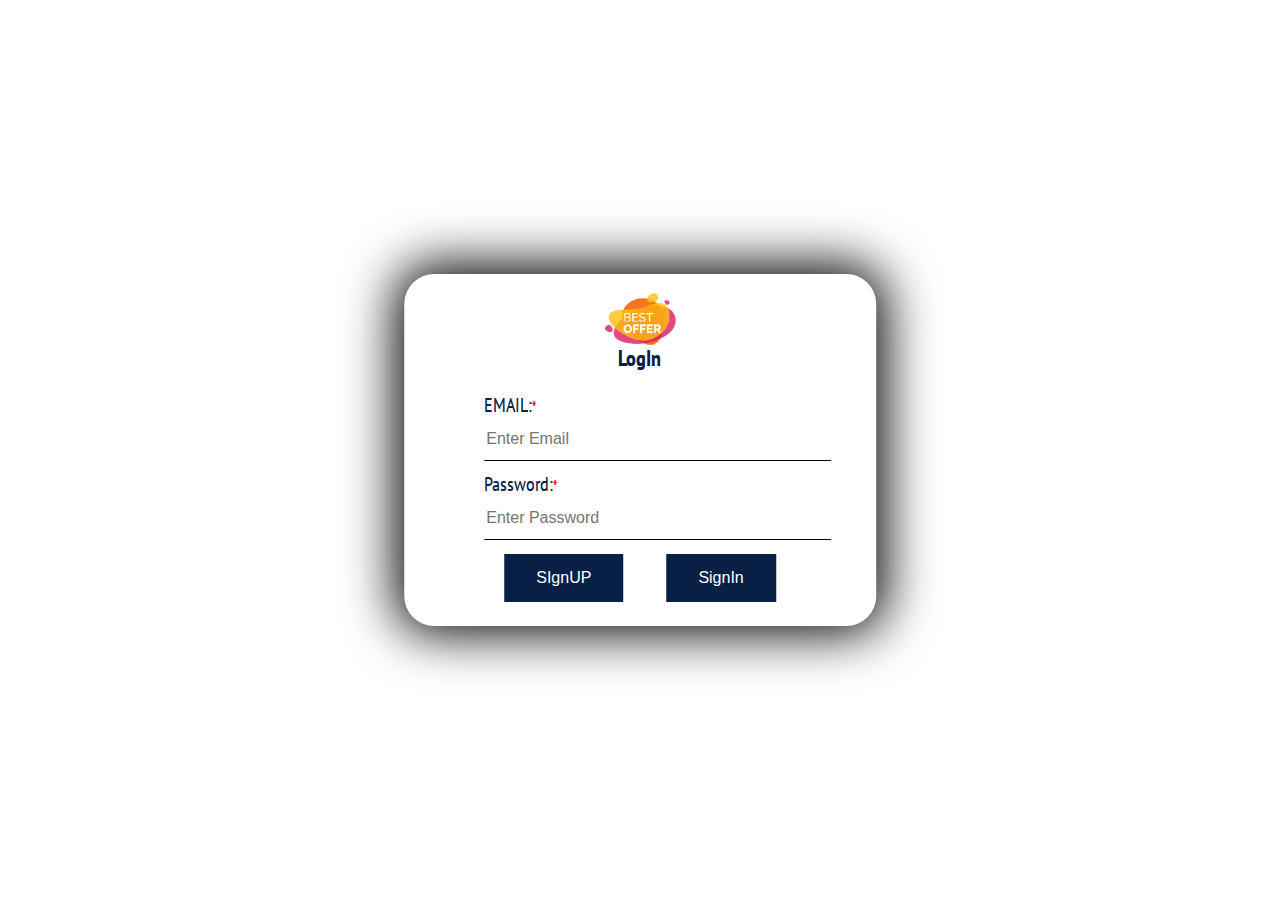
<file: index.html>
<!DOCTYPE html>
<html>
  <head>
    <!-- Required meta tags -->
    <meta charset="utf-8" />
    <meta
      name="viewport"
      content="width=device-width, initial-scale=1, shrink-to-fit=no"
    />

    <!-- font -->
    <link
      href="https://fonts.googleapis.com/css2?family=PT+Sans+Narrow&display=swap"
      rel="stylesheet"
    />
    <link href="css/SignUp.css" rel="stylesheet" />
    <title>SignIn</title>
  </head>

  <body>
    <div class="container">
      <div class="signinbox">
        <img src="img/logo.png" class="logo" />
        <h1>LogIn</h1>

        <form class="form-horizontal" onsubmit="return false" action="#">
          <div class="form-group">
            <div>
              <label for="Inputemail"
                >EMAIL:<span id="espan" class="error">*</span></label
              >

              <input type="text" id="Inputemail" placeholder="Enter Email" />
            </div>
          </div>
          <div class="form-group">
            <div>
              <label for="Inputpassword"
                >Password:<span id="mspan" class="error">*</span></label
              >

              <input
                type="password"
                name="password"
                id="Inputpassword"
                placeholder="Enter Password"
              />
            </div>
          </div>

          <button class="button"><a href="SignUp.html">SIgnUP</a></button>

          <!-- Remember Me<input type="checkbox" id="ch" > -->
          <button class="button" onclick="validate()">SignIn</button>
        </form>
      </div>
    </div>

    <script>
            /*Passowrd Validation Minimum eight characters, at least one letter and one number:*/

            var passwordregex = /^(?=.*[A-Za-z])(?=.*\d)[A-Za-z\d]{8,}$/;

            /*Email Validation*/
            var mregex = /^[a-zA-Z]{3,}(@)[a-zA-Z]{5,}(.)(com|net|edu|org).eg$/;
            function validate() {
              //console.log(alert("hvsj"));

              var password = document.getElementById("Inputpassword").value;
              var email = document.getElementById("Inputemail").value;

              if (mregex.test(email)) {
                document.getElementById("espan").innerHTML = "";
              } else {
                document.getElementById("espan").innerHTML = "Not Vaild";
              }

              if (passwordregex.test(password)) {
                document.getElementById("mspan").innerHTML = "";
              } else {
                document.getElementById("mspan").innerHTML =
                  "Minimum eight characters, at least one letter and one number";
              }

             if (mregex.test(email) && passwordregex.test(password)) {
                 signin(email,password);
               }
            }
           // signin();
            function signin(username,password) {
              console.log("jbkbe");
             //  var users=new Array();
              var users= JSON.parse(localStorage.getItem("users"));
          var success=users.some(function(user){
              return  (user["UserEmail"]==username&&user["UserPassword"]==password)
            });
                 if(success){
                  window.location.href='product.html';
             
                 }
                else{
alert("Sign Up First");
                }




            //  users.some(function(user){
            //    for (const prop in user) {
            //      if (user["UserEmail"]==username) {
            //        console.log("moussa");

            //      }
            //    }
            //  })
               //var str=s.split(",");
               // document.write(str);
             // console.log(s);
              // if (typeof Storage !== "undefined") {
              //   if (
              //     document.getElementById("Inputemail").value ==
              //       localStorage.getItem("users") &&
              //     document.getElementById("Inputpassword").value ==
              //       localStorage.getItem("users")
              //   ) {
              //     alert(
              //       "Yoy Are logedIn Successfuly" + localStorage.getItem("username")
              //     );
              //     window.open("hello.html");
              //   } else {
              //     alert(" sign up first");
              //   }
              // }
            }



      // var localstring=localStorage.getItem("uss");
      // // var p=JSON.parse(localstring);
      // console.log(localstring);





            // function checkremember(){
            //     var inps=document.getElementById("ch");
            //     var checkbox=inps;
            //     if(!(checkbox.checked))
            //     {
            //          localStorage.removeItem("username");
            //      localStorage.removeItem("password")
            //     }
            //     else if(checkbox.checked){
            //          saveLocalStorage();
            //     }
            // }
    </script>
  </body>
</html>
</file>
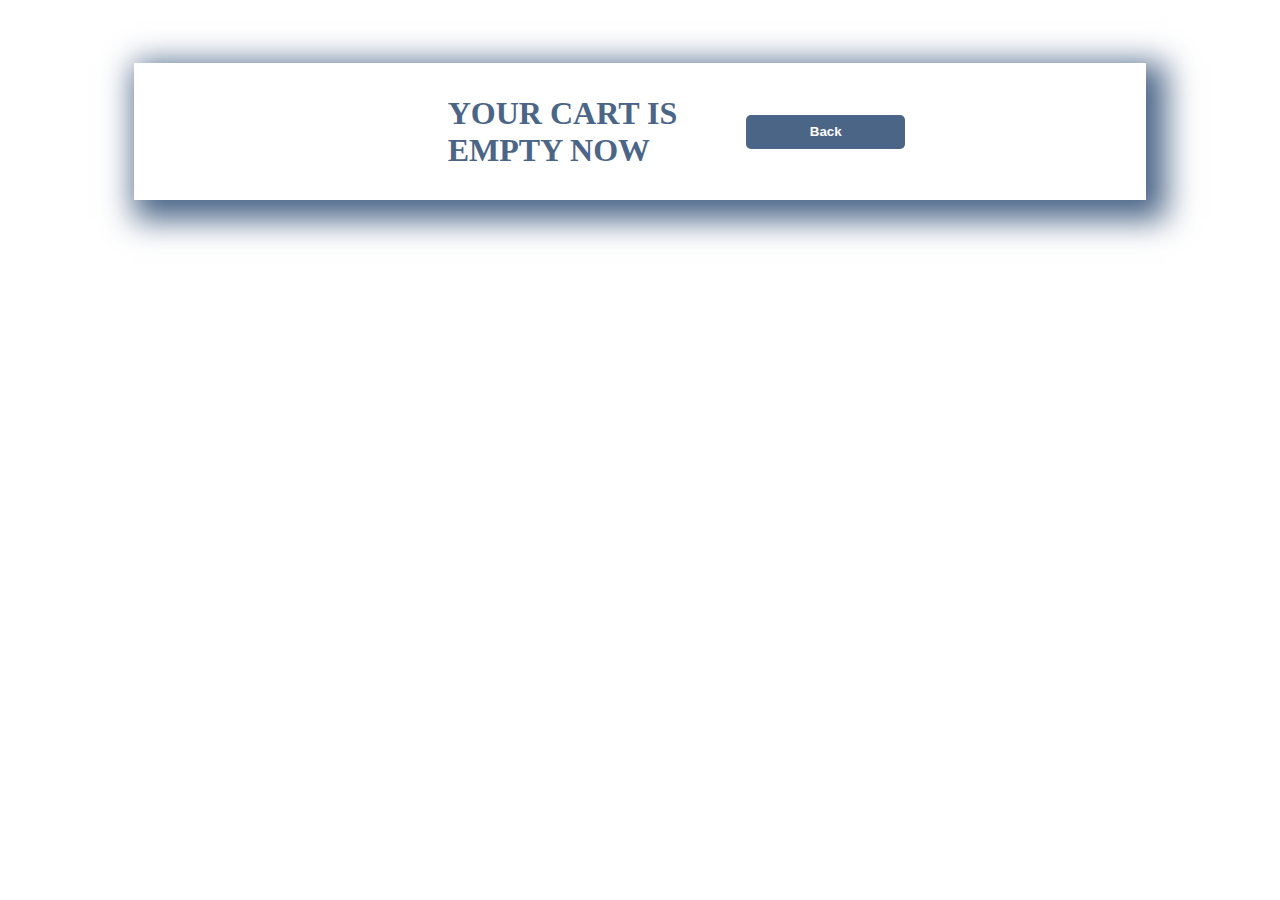
<file: card.html>
<!DOCTYPE html>
<html lang="en">
  <head>
    <meta charset="UTF-8" />
    <meta http-equiv="X-UA-Compatible" content="IE=edge" />
    <meta name="viewport" content="width=device-width, initial-scale=1.0" />
    <link rel="stylesheet" href="./css/style2.css" />
    <title>Cart</title>
  </head>
  <body>
    <!-- <button id='cartBtn'>Cart</button> -->
    <div id="cartContent">
      <div class="left">
        <header>
          <h2>Shopping Cart</h2>
          <h2 id="numOfItem"></h2>
        </header>
      </div>
      <div class="right">
        <header>
          <h2>Order Summary</h2>
          <hr />
        </header>
        <article>
          <div>
            <span id="numOfItemInSummary"></span>
            <span id="totalItemPriceInSummary"></span>
          </div>
          <form action="" id="promoForm">
            <label for="promo">Promo Code</label>
            <input
              type="text"
              name="promo"
              id="promo"
              placeholder="Enter Promo Code"
            />
            <input type="submit" value="APPLY" id="apply" />
          </form>
          <hr />
          <div>
            <span>Total Price</span>
            <span id="totalPriceSummary"></span>
          </div>
          <div>
            <button id="checkout">Checkout</button>
            <button id="checkout"><a href="product.html" style="text-decoration: none; color: #fff;">Back</a></button>
          </div>
        </article>
      </div>
    </div>
    <script src="./js/test2.js"></script>
  </body>
</html>
</file>
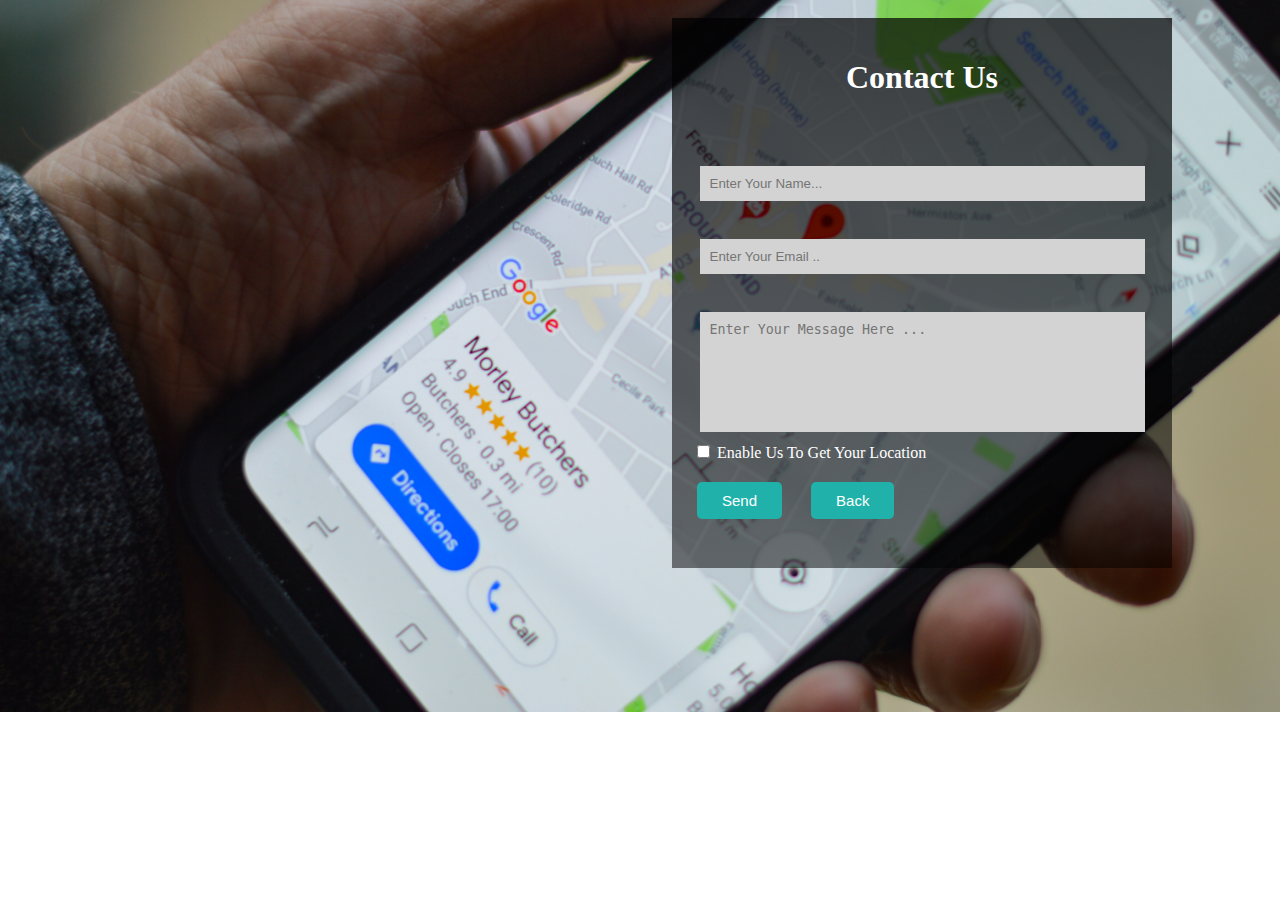
<file: contactUs.html>
<!DOCTYPE html>
<html>
  <head>
    <meta charset="utf-8" />
    <meta name="viewport" content="width=device-width, initial-scale=1" />
    <title>Contact Us</title>
  </head>
  <style>
    body {
      background-image: url(img/4.jpg);
      background-size: cover;
      background-repeat: no-repeat;
      background-position: center;
    }
    textarea {
      resize: none;
    }
    .ContactUs {
      width: 500px;
      height: 550px;
      background: linear-gradient(rgba(0, 0, 0, 0.7), rgba(0, 0, 0, 0.5));
      float: right;
      margin-right: 100px;
      margin-top: 10px;
      margin-bottom: 5px;
    }
    .ContactUs h1 {
      text-align: center;
      color: white;
      padding: 20px;
    }
    input[type="text"],
    input[type="email"],
    textarea {
      display: block;
      background-color: lightgray;
      margin: 10px auto;
      padding: 10px;
      width: 85%;
      border: none;
    }
    input[type="text"]:focus,
    input[type="email"]:focus,
    textarea:focus {
      outline: none;
      background-color: white;
    }
    textarea {
      height: 100px;
    }
    button {
      background-color: lightseagreen;
      border-radius: 5px;
      color: white;
      margin-left: 25px;
      padding: 10px 25px;
      font-size: 15px;
      border: none;
      text-align: center;
      margin-top: 20px;
    }
    button:hover {
      cursor: pointer;
      transform: scale(1.1);
    }
    span {
      color: red;
      margin-left: 25px;
      font-weight: bold;
      /*      background:linear-gradient(rgba(0,0,0,0.7),rgba(0,0,0,0.7));
*/
      font-size: 15px;
    }
    #location {
      margin-left: 25px;
    }
    #labelCheck {
      color: white;
    }
  </style>
  <body>
    <div class="ContactUs">
      <h1>Contact Us</h1>
      <form onsubmit="return false">
        <span id="sp1"></span>
        <input
          type="text"
          name="fullName"
          placeholder="Enter Your Name... "
          id="name"
          required
        />
        <span id="sp2"></span>
        <input
          type="email"
          name="email"
          placeholder="Enter Your Email .."
          id="email"
          required
        />
        <span id="sp3"></span>
        <textarea
          placeholder="Enter Your Message Here ..."
          id="text"
          required
        ></textarea>
        <input
          type="checkbox"
          name="getLocation"
          id="location"
          onclick="AcceptToGetLocation()"
        />
        <label for="location" id="labelCheck"
          >Enable Us To Get Your Location</label
        >
        <br />
        <button onclick=" check();">Send</button>
        <button ><a href="product.html" style="text-decoration: none; color: #fff;">Back</a></button>
      </form>
    </div>

    <script>
      var lat, lon, url, fullName, emaill, textarea;
      //acceptance from user to get location
      function AcceptToGetLocation() {
        var ch = document.getElementById("location");
        if (ch.checked) {
          getLocation();
        }
      }
      //getlocation for user
      function getLocation() {
        if (navigator.geolocation) {
          navigator.geolocation.getCurrentPosition(getPosition);
        } else {
          alert("Geolocation not supported in your browser");
        }
      }
      function getPosition(position) {
        lat = position.coords.latitude;
        lon = position.coords.longitude;
        url = "http://maps.google.com/maps?q=" + lat + "," + lon;
        saveUrl();
      }
      //save location in local storage
      function saveUrl() {
        localStorage.setItem("latitude", lat);
        localStorage.setItem("longitude", lon);
        localStorage.setItem("url", url);
      }
      var s1 = document.getElementById("sp1");
      var s2 = document.getElementById("sp2");
      var s3 = document.getElementById("sp3");
      var regxname = /^[a-zA-Z]{3,}\s[a-zA-z]{3,}$/;
      var regxemail = /^[a-zA-Z]{3,}(@)[a-zA-Z]{3,}(.com)$/;
      //check validation
      function check() {
        fullName = document.getElementById("name").value;
        emaill = document.getElementById("email").value;
        textarea = document.getElementById("text").value;
        if (regxname.test(fullName)) {
          s1.innerText = " ";
          console.log("false");
        } else {
          s1.innerText = "Enter valid name";
        }
        if (regxemail.test(emaill)) {
          s2.innerText = " ";
        } else {
          s2.innerText = "Enter valid Email";
        }
        if (regxname.test(fullName) == true && regxemail.test(emaill) == true) {
          if (textarea == "") {
            s3.innerText = "Enter message";
          } else {
            alert("Your Message Sent Successfully");
            saveData();
            open("contactUs.html", "_self");
          }
        }
      }
      //save information in local storage
      function saveData() {
        localStorage.setItem("fullName", fullName);
        localStorage.setItem("email", emaill);
        localStorage.setItem("Message", textarea);
      }
    </script>
  </body>
</html>
</file>
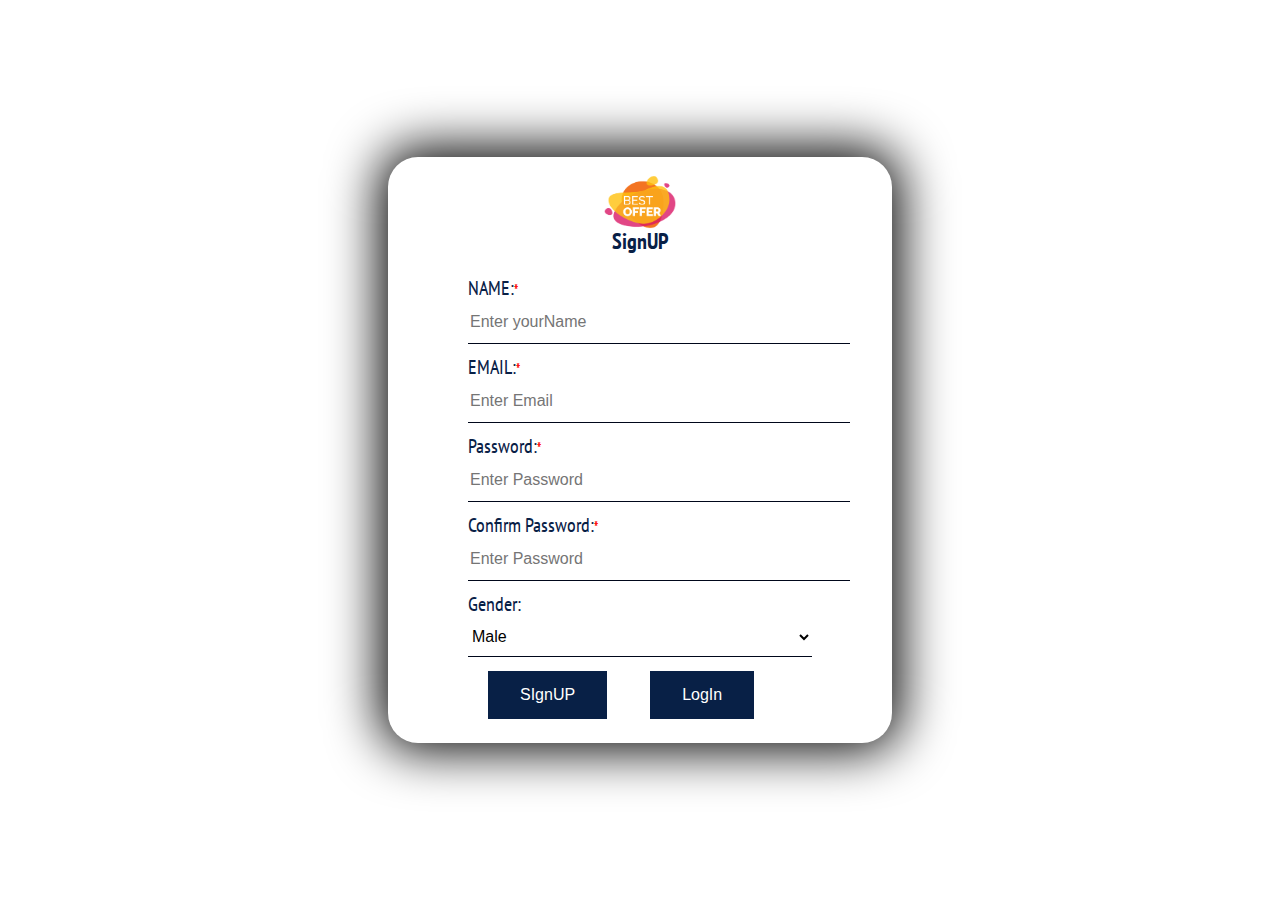
<file: SignUp.html>
<!DOCTYPE html>
<html>
  <head>
    <!-- Required meta tags -->
    <meta charset="utf-8" />
    <meta
      name="viewport"
      content="width=device-width, initial-scale=1, shrink-to-fit=no"
    />

    <!-- font -->
    <link
      href="https://fonts.googleapis.com/css2?family=PT+Sans+Narrow&display=swap"
      rel="stylesheet"
    />
    <link href="css/SignUp.css" rel="stylesheet" />
    <title>SignUP</title>
  </head>

  <body>
    <div class="container">
      <div class="signinbox">
        <img src="img/logo.png" class="logo" />
        <h1>SignUP</h1>
        <form onsubmit="return false">
          <div class="form-group">
            <div>
              <label for="Inputname"
                >NAME:<span id="nspan" class="error">*</span></label
              >

              <input
                type="text"
                name="username"
                id="Inputname"
                placeholder="Enter yourName"
              />
            </div>
          </div>
          <div class="form-group">
            <div>
              <label for="Inputemail"
                >EMAIL:<span id="espan" class="error">*</span></label
              >

              <input type="text" id="Inputemail" placeholder="Enter Email" />
            </div>
          </div>
          <div class="form-group">
            <div>
              <label for="Inputpassword"
                >Password:<span id="mspan" class="error">*</span></label
              >

              <input
                type="password"
                name="password"
                id="Inputpassword"
                placeholder="Enter Password"
              />
            </div>
          </div>

          <div class="form-group">
            <label for="InputCpassword">
              Confirm Password:<span id="cspan" class="error">*</span></label
            >
            <input
              type="password"
              name="Cpassword"
              id="InputCpassword"
              placeholder="Enter Password "
            />
          </div>

          <div class="form-group">
            <div class="selectDiv">
              <label for="InputUsername">Gender:</label>
              <select id="kind">
                <option>Male</option>
                <option>Femal</option></select
              ><br />
            </div>
          </div>

          <button class="button button1" onclick="validate()">SIgnUP</button>
          <button class="button button1"><a href="index.html">LogIn</a></button>
        </form>
      </div>
    </div>

    <script>
      /*Name Validation*/
      var regex = /^[a-zA-Z]{1,}$/;
      /*Passowrd Validation*/
      var passwordregex = /^(?=.*[A-Za-z])(?=.*\d)[A-Za-z\d]{8,}$/;
      /*Email Validation*/
      var mregex = /^[a-zA-Z]{3,}(@)[a-zA-Z]{5,}(.)(com|net|edu|org).eg$/;
      function validate() {
        //console.log(alert("hvsj"));
        var name = document.getElementById("Inputname").value;

        var password = document.getElementById("Inputpassword").value;
        var Cpassword = document.getElementById("InputCpassword").value;
        var email = document.getElementById("Inputemail").value;

        if (regex.test(name)) {
          document.getElementById("nspan").innerHTML = "";
        } else {
          document.getElementById("nspan").innerHTML =
            "name should be characters only";
        }

        if (mregex.test(email)) {
          document.getElementById("espan").innerHTML = "";
        } else {
          document.getElementById("espan").innerHTML = "Not Vaild";
        }

        if (passwordregex.test(password)) {
          document.getElementById("mspan").innerHTML = "";
        } else {
          document.getElementById("mspan").innerHTML =
            "Minimum eight characters, at least one letter and one number";
        }
        if (password != Cpassword) {
          document.getElementById("cspan").innerHTML = "Pssowrd Not Match";
        } else {
          document.getElementById("cspan").innerHTML = "";
        }
        if (
          regex.test(name) &&
          mregex.test(email) &&
          passwordregex.test(password) &&
          password === Cpassword
        ) {
          //  submit();
          addToLocalStorage(email, password);
          //storein(email,password);

          document.getElementById("Inputname").value = "";

          document.getElementById("Inputpassword").value = "";
          document.getElementById("InputCpassword").value = "";
          document.getElementById("Inputemail").value = "";
        }
      }
      /* LOCAL STORAGE */

      function addToLocalStorage(userName, userPassword) {
        var user = new Array();
        //var u = new Array();
        user = JSON.parse(localStorage.getItem("users"))
          ? JSON.parse(localStorage.getItem("users"))
          : [];
        if (
          user.some(function (val) {
            return val.UserEmail == userName;
          })
        ) {
          alert("duplicated UserName");
        } else {
        //  u.push(userName, userPassword);
          user.push({
            UserEmail: userName,
            UserPassword: userPassword,
          });
          alert("SignUP Successfuly");
         
        
        localStorage.setItem("users", JSON.stringify(user));
       // localStorage.setItem("uss", JSON.stringify(u)); 
        window.location.href='index.html';
        // console.log(u);
       
        }
       

      }

      // function storein(task,pass){
      //  var username ,pasord;
      //   if(localStorage.getItem('username')===null){
      //     username=[];

      //   }
      //   else{
      //     username=JSON.parse(localStorage.getItem('username'));

      //   }
      //   if(localStorage.getItem('pasord')===null){

      //   pasord=[];
      //   }
      //   else{

      //     pasord=JSON.parse(localStorage.getItem('pasord'));
      //   }

      //   username.push(task);
      //   pasord.push( pass);
      //   localStorage.setItem('username',JSON.stringify(username));
      //   localStorage.setItem(' pasord',JSON.stringify( pasord));
      // }

      // function submit() {
      //   if (typeof Storage !== "undefined") {
      //     var username=[];
      //     localStorage.setItem(
      //       "username",
      //       document.getElementById("Inputemail").value
      //     );
      //     localStorage.setItem(
      //       "password",
      //       document.getElementById("Inputpassword").value
      //     );
      //   } else {
      //     alert("Sorry, your browser does not support Web Storage...");
      //   }
      // }
    </script>
  </body>
</html>
</file>
<file: css/SignUp.css>
body {
  margin: 0;
  padding: 0;
  font-family: "PT Sans Narrow", sans-serif;
}

.signinbox {
  background: rgb(255, 255, 255);
  -webkit-box-shadow: 0px -1px 52px 8px rgba(0, 0, 0, 0.99);
  -moz-box-shadow: 0px -1px 52px 8px rgba(0, 0, 0, 0.99);
  box-shadow: 0px -1px 52px 8px rgba(0, 0, 0, 0.99);
  color: #082046;
  top: 50%;
  left: 50%;
  position: absolute;
  transform: translate(-50%, -50%);
  box-sizing: border-box;

  padding: 70px 80px 20px 80px;

  border-radius: 30px;
}

.logo {
  width: 100px;
  height: 90px;
  border-radius: 50%;
  position: absolute;
  top: 0;
  left: calc(50% - 50px);
}

h1 {
  margin: 0px;
  padding: 0 0 20px;
  text-align: center;
  font-size: 22px;
}

.signinbox label {
  margin: 0;
  padding: 0;
  font-size: 20px;
}

.signinbox input {
  width: 110%;
  margin-bottom: 10px;
}

.signinbox input[type="text"],
.signinbox input[type="number"],
.signinbox input[type="email"],
.signinbox input[type="password"],
select {
  border: none;
  border-bottom: 1px solid   #00071a;;
  background: transparent;
  outline: none;
  height: 40px;
  color: #000;
  font-size: 16px;
}
.signinbox input[type="text"]:focus,
.signinbox input[type="number"]:focus,
.signinbox input[type="email"]:focus,
.signinbox input[type="password"]:focus,
select:focus{
  border-bottom: none;
  background-color: rgba(42, 255, 88, 0.3);
}

select {
  margin-bottom: 10px;
  width: 100%;
}

.button {
  background-color: #082046;
  border: none;
  color: white;
  padding: 15px 32px;
  text-align: center;
  text-decoration: none;
  display: inline-block;
  font-size: 16px;
  margin: 4px 20px;
  cursor: pointer;
  -webkit-transition-duration: 0.4s; /* Safari */
  transition-duration: 0.4s;
}
.button a {
  text-decoration: none;
  color: rgb(255, 255, 255);
}
.button:hover,.button a:hover {
  color: #00071a;
  box-shadow: 0 12px 16px 0 rgba(0, 0, 0, 0.24),
    0 17px 50px 0 rgba(0, 0, 0, 0.19);
}
.error {
  color: red;
  font-size: 15px;
}
</file>
<file: css/style2.css>
#cartBtn {
    padding: 5px;
    background-color: antiquewhite;
    width: 100px;
}
.pData {
    /* border: 1px solid; */
    /* height: 193px; */
    display: flex;
}
#cartContent {
    width: 80%;
    margin-left: 10%;
    margin-top: 5%;
    box-shadow: 10px 10px 30px 10px #4b6587
}
#jcartContent {
    position: fixed; 
    display: flex;;
    /* display: none; Hidden by default */
    width: 80%; 
    height: 100%;
    top: 15%;
    left: 10%;
    margin: 5px auto;
    /* background-color: rgba(0,0,0,0.02); Black background with opacity */
    z-index: 2; 
    cursor: pointer;
    overflow: auto;
}
/*cart*/
.emptyCart {
    color:  #4B6587;
    padding: 10px;
    text-transform: uppercase;
    display: flex;
    justify-content: center;
    align-items: center;
    margin-left: 30%;
}
#cartContent {
    display: flex;
}
/*****************content **********************/
.left {
    flex-basis: 70%;
    display: flex;
    flex-direction:column;
    padding: 20px;

}
/**** left header*****/
.left > header  {
    display:none;
    justify-content:space-between;
    /* display: none; by default */
}
.left > header h2:first-child {
    flex: 3;
}
.left > header h2:nth-child(2) {
    flex: 1;
}
/************cart product header*****************/
.cartProduct {
    display:flex;
    flex-direction: column;
}
.cartProduct > header {
    display: flex;
    justify-content: space-around;
    color: #4B6587;
}
.cartProduct > header h2:first-child {
    flex-basis: 40%;
}
.cartProduct > header h2:nth-child(2) {
    flex-basis: 30%;
}
.cartProduct > header h2:nth-child(3) {
    flex-basis: 15%;
}
.cartProduct > header h2:nth-child(3) {
    flex-basis: 15%
}

/************* product content article*****************/
.cartProduct > article {
    display: flex;
    justify-content:space-around;
    align-content:space-between;
    /* margin-bottom: -7%; */
    margin: 1% 0;
}
.cartProduct > article
/* .cartProduct > article div:nth-child(1) { */
.pData {
    flex-basis:40%;
    display: flex;
    height: 96%;
    margin: 2;
}
.pData img {
    max-width: 100%;
    width: 50%;
    /* flex-basis: 30%; */
    padding-right: 4%;
    height: 80px;
}
.pData div {
    flex-basis: 70%;
    line-height: 0%;
    text-overflow: wrap;
}
.pData div h3 {
    line-height: 15px;
    margin-top: 10px;
}
.pData div p {
    width: 100%;
    line-height: 100%;
    /* margin-top: -8%; */
}
.pQnt{
    flex-basis: 30%;
    display: flex;
    align-items: baseline;
    align-content: baseline;
    font-weight: bolder;
}
.pQnt span {
    margin: 0% 2%;
    text-align:center;
}
.pQnt span:nth-child(1) , .pQnt span:nth-child(3) {
    font-size: 30px;
    cursor:pointer;
    padding: -11px 0px;
}
.pQnt span:nth-child(2) {
    border: 2px solid #4B6587;
    color: #4B6587;
    width: 10%;
    height: 20%;
}
.pPrice {
    flex-basis: 15%;
    font-size:150%;
}
.pTotal {
    font-size: 150%;
}

/*************order summary *************/
.right {
    flex-basis: 30%;
    border-left: 2px solid #4B6587;
    display: none; /*by default*/
    background-color: rgba(0,0,0,0.2);;

}
.right > header h2{
    color: #4B6587;
    margin: 50px 5%;
    font-size: 160%;
    text-transform: uppercase;
}
.right hr {
    width: 80%;
    margin: 30px;
    background-color: #4B6587;
}
.right article div:first-child {
    padding: 5%;
    font-size: 120%;
    display: flex;
    justify-content: space-around;
    text-transform: uppercase;
    font-weight: bold;
}
.right article div:first-child span:nth-child(1) {
    color: #4B6587;
}
.right article form {
    display: flex;
    flex-direction: column;
    padding: 5%;
    font-size: 150%;
}
.right form input {
    padding: 2%;
    margin: 3%;
    border-radius: 5px;
    border: none
}
.right form input:nth-child(3) {
    background-color:aliceblue;
    font-weight:bold;
    color: #4B6587;
}
.right div:nth-child(4) {
    padding: 5%;
    font-size: 120%;
    display: flex;
    justify-content: space-around;
    text-transform: uppercase;
    font-weight: bold;
}
.right div:nth-child(4) span:nth-child(1) {
    color: #4B6587;
}
#checkout {
    background-color:#4B6587;
    font-weight:bold;
    color: white;
    padding: 2%;
    margin: 3%;
    border-radius: 5px;
    border: none;
    width: 50%;   
    float: right
}

#apply {
    cursor: pointer;
}
</file>
